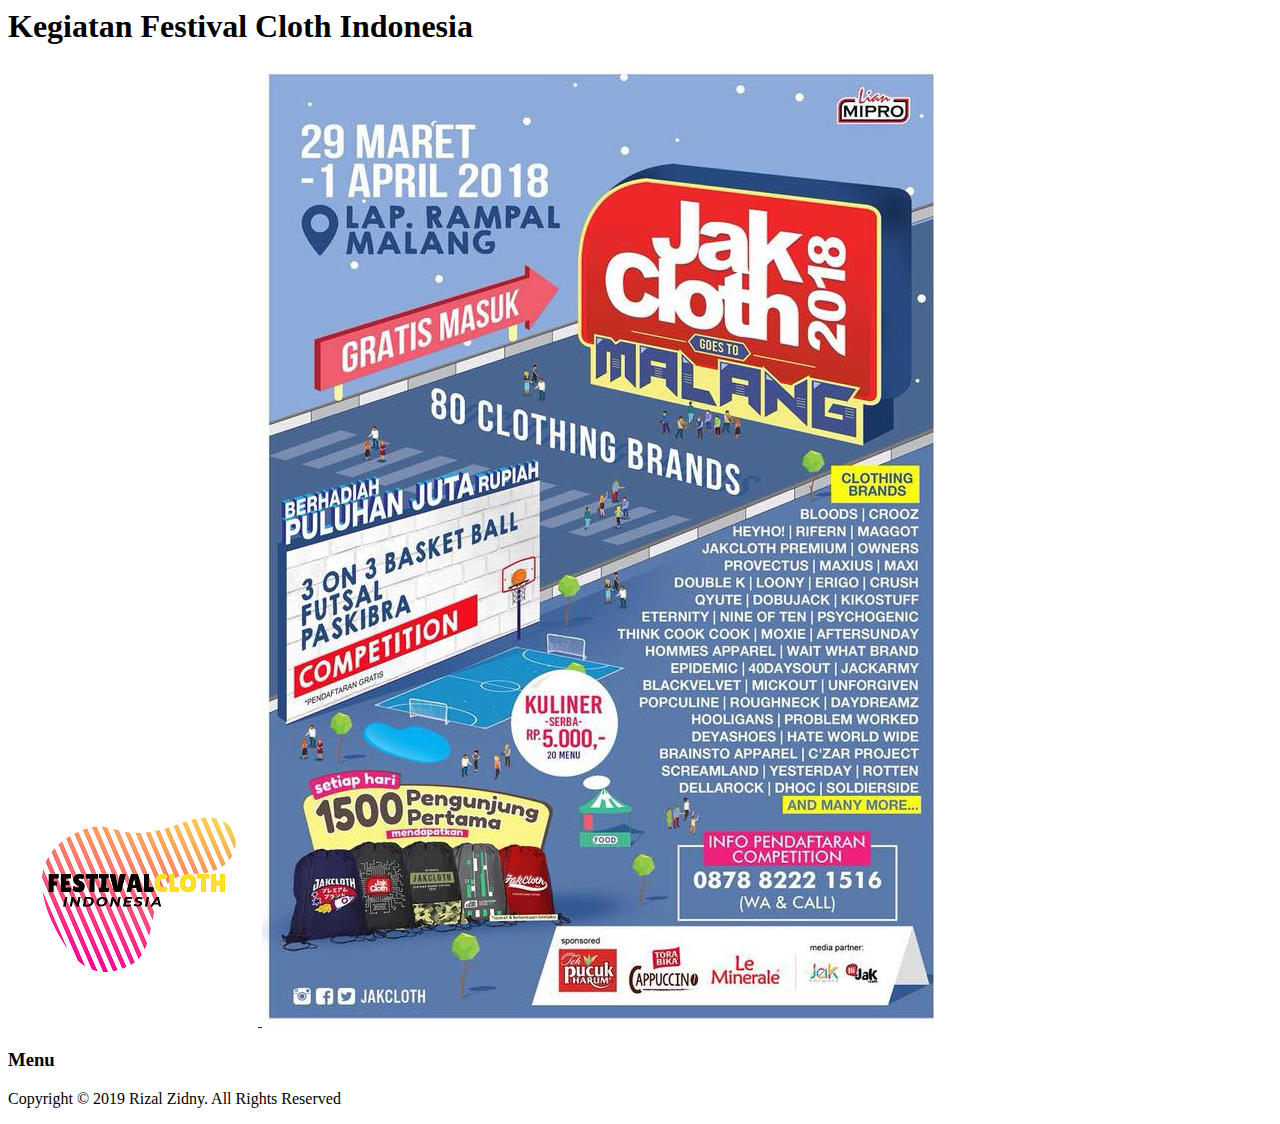
<file: kegiatan.html>
<html>

    <head>
        <title>
            Festival Cloth Indonesia
        </title>
        <meta type="description" content="Festival Cloth Indonesia">
    </head>


    <body>
        <h1>
            Kegiatan Festival Cloth Indonesia
        </h1>

     <!-- Image Logo -->
        <a href="index.html">
            <img src="images/LOGO.png">
        </a>   
     <!-- End Logo  -->

     <img src="images/jak 12.jpg">

    <!-- ENd Content-->
        <h3>Menu</h3>
        <p>Copyright © 2019 Rizal Zidny. All Rights Reserved</p>
    <!-- END FOOTER-->

    </body>
</html>
</file>
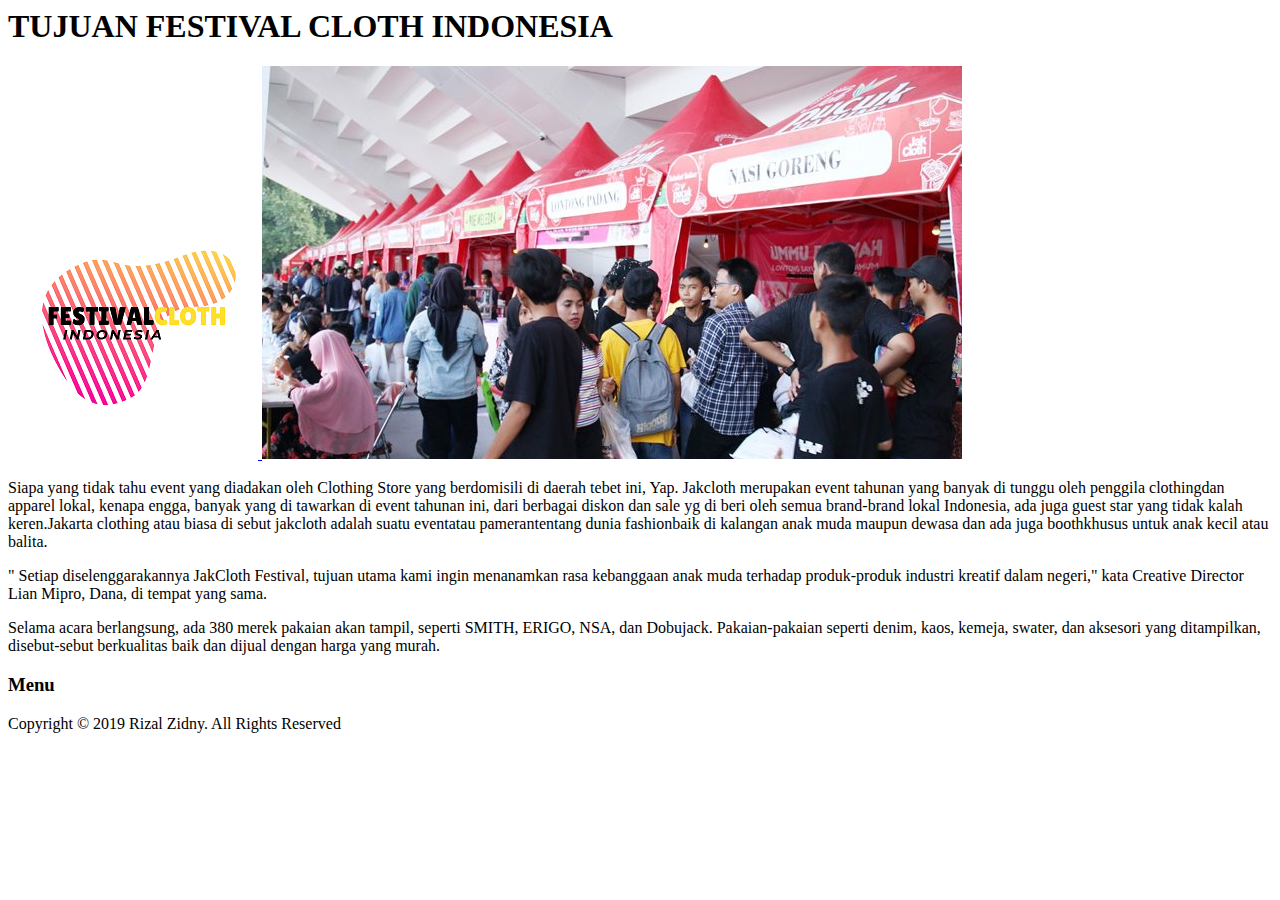
<file: tujuan.html>
<html>

    <head>
        <title>
                Festival Cloth Indonesia
            </title>
            <meta type="description" content="Festival Cloth Indonesia">
    </head>

    <body>
        <h1>
            TUJUAN FESTIVAL CLOTH INDONESIA
        </h1>

     <!-- Image Logo -->
         <a href="index.html">
             <img src="images/LOGO.png">
         </a>   

    <!-- End Logo  -->

    <img src="images/tujuan.jpg">
         <p>Siapa yang tidak tahu event yang diadakan oleh Clothing Store yang berdomisili di daerah tebet ini, Yap. Jakcloth merupakan event tahunan yang banyak di tunggu oleh penggila clothingdan apparel lokal, kenapa engga, banyak yang di tawarkan di event tahunan ini, dari berbagai diskon dan sale yg di beri oleh semua brand-brand lokal Indonesia, ada juga guest star yang tidak kalah keren.Jakarta clothing atau biasa di sebut jakcloth adalah suatu eventatau pamerantentang dunia fashionbaik di kalangan anak muda maupun dewasa dan ada juga boothkhusus untuk anak kecil atau balita.</p>
        <p>" Setiap diselenggarakannya JakCloth Festival, tujuan utama kami ingin menanamkan rasa kebanggaan anak muda terhadap produk-produk industri kreatif dalam negeri," kata Creative Director Lian Mipro, Dana, di tempat yang sama.</p>
         <p>Selama acara berlangsung, ada 380 merek pakaian akan tampil, seperti SMITH, ERIGO, NSA, dan Dobujack. Pakaian-pakaian seperti denim, kaos, kemeja, swater, dan aksesori yang ditampilkan, disebut-sebut berkualitas baik dan dijual dengan harga yang murah.</p>
      <!-- ENd Content-->
      <h3>Menu</h3>
      <p>Copyright © 2019 Rizal Zidny. All Rights Reserved</p>
      <!-- END FOOTER-->

    </body>
</html>
</file>
